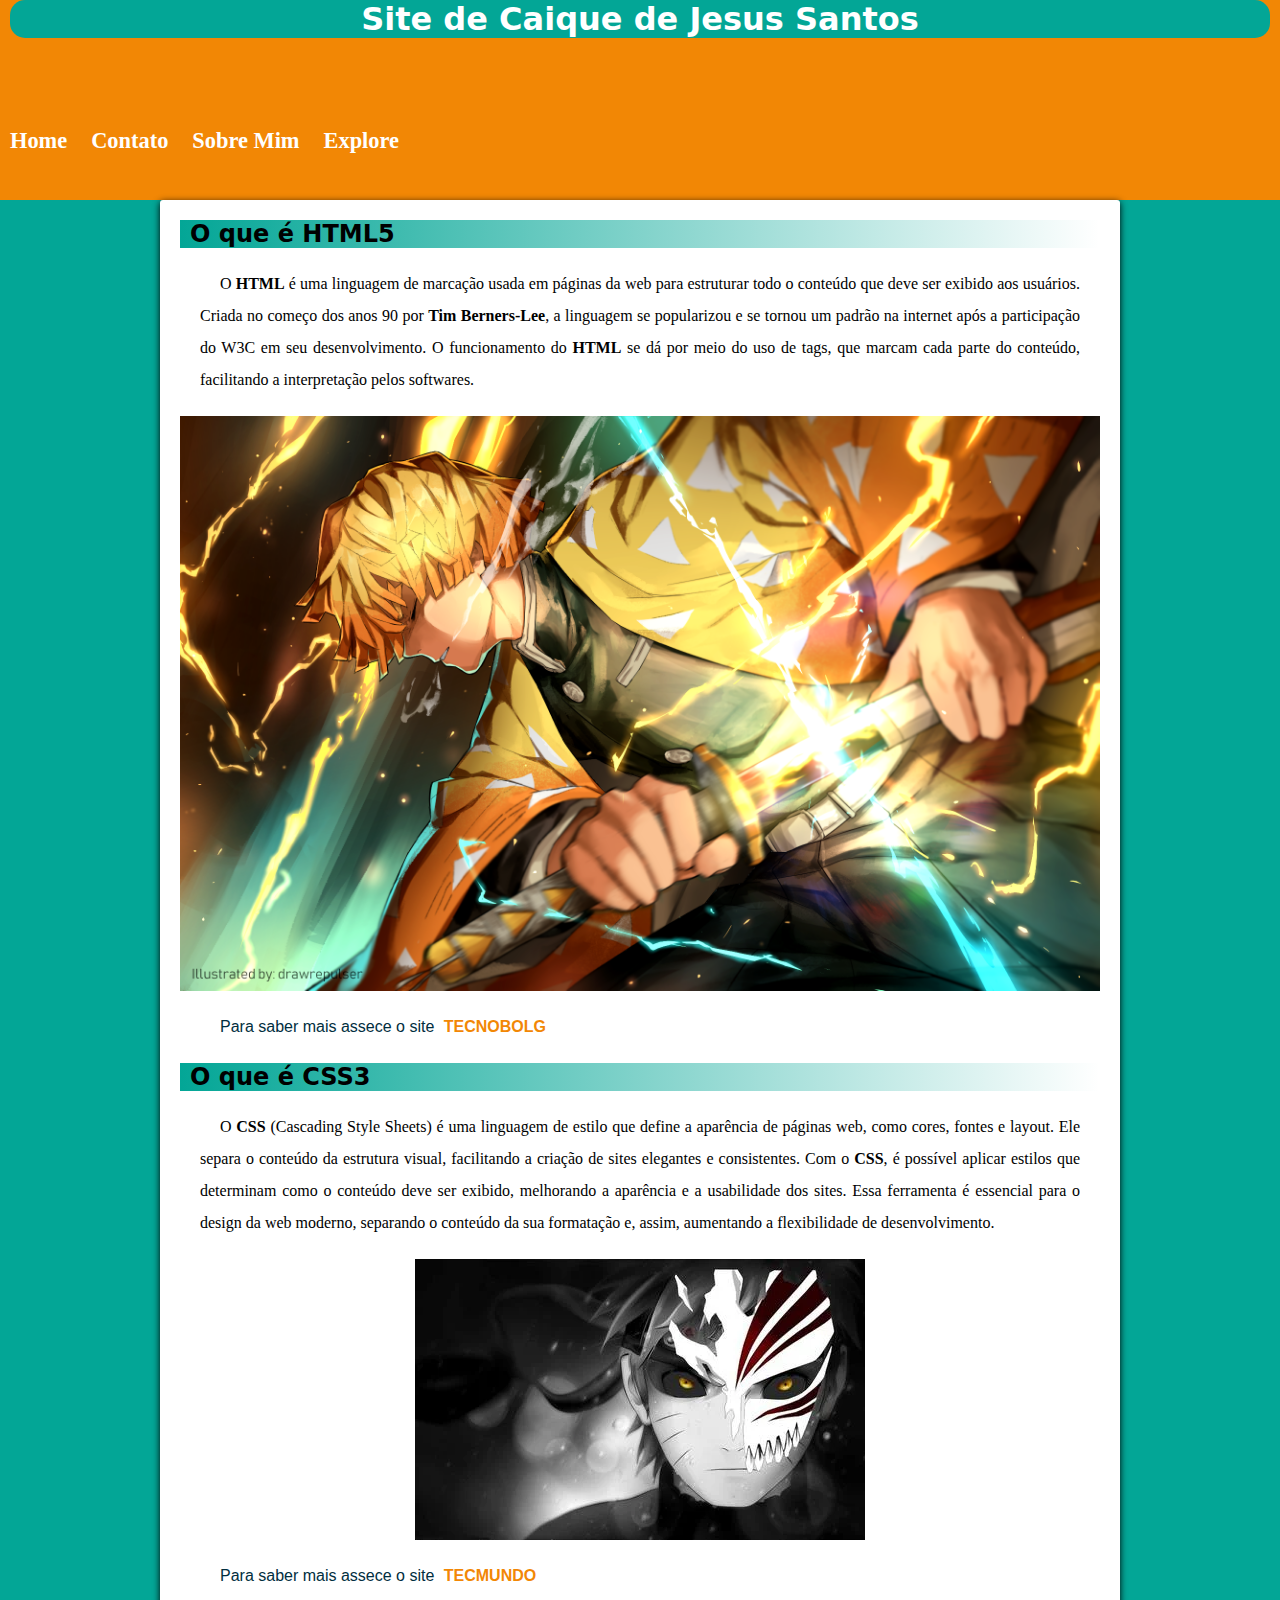
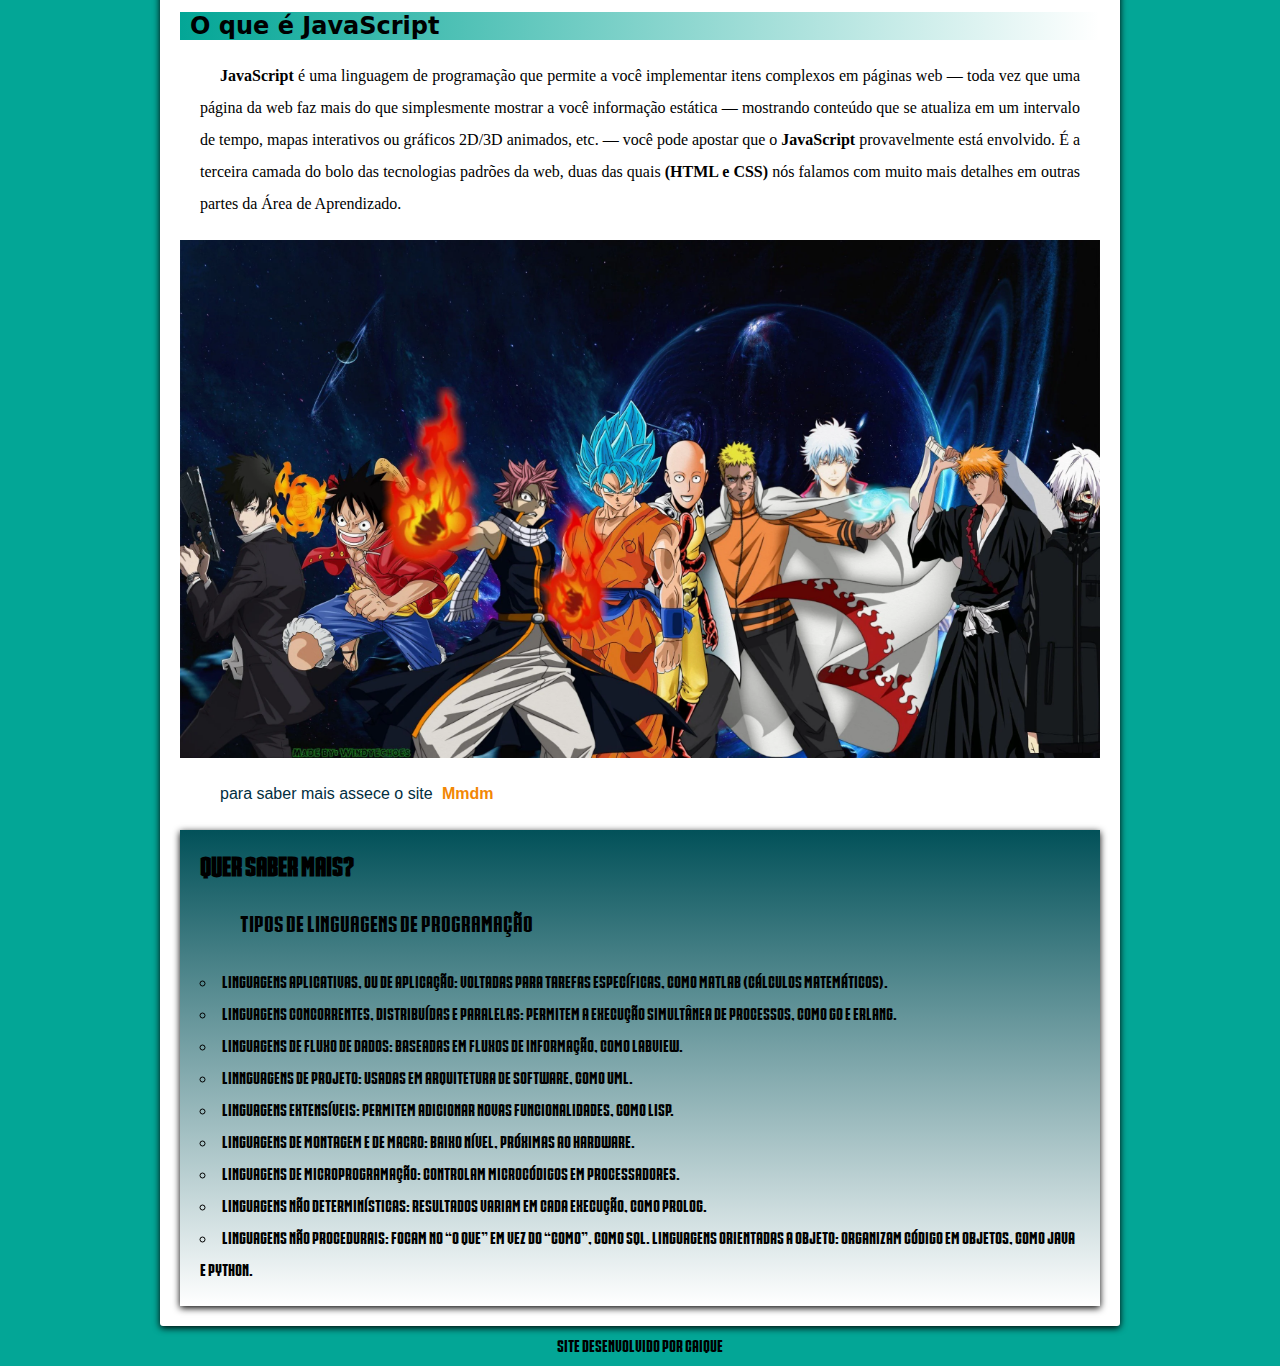
<file: treino.html>
<!DOCTYPE html>
<html lang="pt-br">
<head>
    <meta charset="UTF-8">
    <meta name="viewport" content="width=device-width, initial-scale=1.0">
    <link rel="shortcut icon" href="imagem/android-chrome-192x192.png" type="image/x-icon">
    <link rel="stylesheet" href="tecnologia.css">
    <title>treinando sites responsivos</title>

</head>
<body>
    <header>
            <h1>Site de Caique de Jesus Santos</h1>

            <nav>
                <a href="#">Home</a>
                <a href="#">Contato</a>
                <a href="#">Sobre Mim</a>
                <a href="#">Explore</a>
            </nav>
    </header>
    <main>
            <section>
                <article>
                    <h2>O que é HTML5</h2>
                        <p>O <strong>HTML</strong> é uma linguagem de marcação usada em páginas da web para estruturar todo o conteúdo que deve ser exibido aos usuários. Criada no começo dos anos 90 por <strong>Tim Berners-Lee</strong>, a linguagem se popularizou e se tornou um padrão na internet após a participação do W3C em seu desenvolvimento.
                        O funcionamento do <strong>HTML</strong> se dá por meio do uso de tags, que marcam cada parte do conteúdo, facilitando a interpretação pelos softwares.</p>

                            <img src="imagem/foto-1.png" alt="imagem">

                        <p class="p-link">Para saber mais assece o site <a href="https://tecnoblog.net/responde/o-que-e-html-entenda-para-que-serve-e-como-funciona-a-linguagem-de-marcacao/" target="_blank" rel="external">TECNOBOLG</a></p>
                </article>

                <article>
                    <h2>O que é CSS3</h2>
                        <p>O <strong>CSS</strong> (Cascading Style Sheets) é uma linguagem de estilo que define a aparência de páginas web, como cores, fontes e layout. Ele separa o conteúdo da estrutura visual, facilitando a criação de sites elegantes e consistentes. Com o <strong>CSS</strong>, é possível aplicar estilos que determinam como o conteúdo deve ser exibido, melhorando a aparência e a usabilidade dos sites. Essa ferramenta é essencial para o design da web moderno, separando o conteúdo da sua formatação e, assim, aumentando a flexibilidade de desenvolvimento.</p>

                            <img src="imagem/foto-2.webp" alt="imagem">

                        <p class="p-link">Para saber mais assece o site <a href="https://www.tecmundo.com.br/internet/400120-o-que-e-css-o-que-e-e-como-funciona.htm">TECMUNDO</a></p>
                </article>

                <article>
                   <h2>O que é JavaScript</h2>

                    <p><strong>JavaScript</strong> é uma linguagem de programação que permite a você implementar itens complexos em páginas web — toda vez que uma página da web faz mais do que simplesmente mostrar a você informação estática — mostrando conteúdo que se atualiza em um intervalo de tempo, mapas interativos ou gráficos 2D/3D animados, etc. — você pode apostar que o <strong>JavaScript</strong> provavelmente está envolvido. É a terceira camada do bolo das tecnologias padrões da web, duas das quais<strong> (HTML e CSS) </strong>nós falamos com muito mais detalhes em outras partes da Área de Aprendizado.</p>

                        <img src="imagem/foto-3.webp" alt="imagem">

                    <p class="p-link">para saber mais assece o site <a href="https://developer.mozilla.org/pt-BR/docs/Learn_web_development/Core/Scripting/What_is_JavaScript">Mmdm</a></p>
                </article>

                <aside>
                    <h3>Quer saber mais?</h3>

                        <p>Tipos de linguagens de programação</p>

                        <ul>
                            <li>
                                Linguagens aplicativas, ou de aplicação: voltadas para tarefas específicas, como MATLAB (cálculos matemáticos).

                            </li>
                            <li>
                                Linguagens concorrentes, distribuídas e paralelas: permitem a execução simultânea de processos, como Go e Erlang.</li>
                            <li>
                                Linguagens de fluxo de dados: baseadas em fluxos de informação, como LabVIEW.
                            </li>
                            <li>
                                linnguagens de projeto: usadas em arquitetura de software, como UML.
                            </li>
                            <li>
                                Linguagens extensíveis: permitem adicionar novas funcionalidades, como Lisp.

                            </li>
                            <li>
                                Linguagens de montagem e de macro: baixo nível, próximas ao hardware.
                            </li>
                                <li>Linguagens de microprogramação: controlam microcódigos em processadores.</li>
                            <li>
                                Linguagens não determinísticas: resultados variam em cada execução, como Prolog.
                            </li>
                            <li>
                                Linguagens não procedurais: focam no “o que” em vez do “como”, como SQL.
                                Linguagens orientadas a objeto: organizam código em objetos, como Java e Python.
                            </li>
                        </ul>

                </aside>
            </section>
    </main>
    <footer>
        <p>Site desenvolvido por Caique</p>
    </footer>
</body>
</html
</file>
<file: tecnologia.css>
@charset "UTF-8";

*{
    padding: 0%;
    margin: 0%;
    box-sizing:border-box;
}

@import url('https://fonts.googleapis.com/css2?family=DM+Serif+Text:ital@0;1&display=swap');


@font-face {
    font-family: 'caique' ;
    src: url('fontes/IRON\ MAN\ OF\ WAR\ 002\ NCV.ttf') format('truetype');
}

@import url('https://fonts.googleapis.com/css2?family=Barriecito&display=swap');

:root{
    --cor-1:#012E40;
    --cor2:#025159;
    --cor3:#038C8C;
    --cor4:#03A696;
    --cor5:#F28705;

    --google-fonts:"DM Serif Text", serif;
    --font-family:Arial, "Helvetica Neue", Helvetica, sans-serif;
    --font-secundaria: 'caique';
    --font-3: "Barriecito", system-ui;
}

body{
    background-color:var(--cor4);
}

header{
    background-color: var(--cor5);
    min-height: 200px;
}

header >h1{
    text-align: center;
    font-family: var(--font-3);
    color: white;
    
   
}
header >h1:hover{
   background-color: var(--cor4);
   border-radius: 15px;
   margin: 0px 10px 0px 10px;

  
}

nav > a{
    text-decoration: none;
    font-size: 1.4rem;
    font-weight: bold;
    padding: 10px;
    display: inline-block;
   margin-top: 80px;
   color: white;
}

nav > a:hover{
    background-color:var(--cor4);
    border-radius: 10px;
    transition-duration: 0.5s;
}

main{
    max-width: 960px;
    min-width: 350px;
    background-color: white;
    margin: auto;
    border-radius: 3px;
    padding: 20px;
    box-shadow: 0px 2px 7px black;
}

main h2{
    font-family: var(--font-3);
    background-image: linear-gradient(to right, var(--cor4,),transparent);
    padding-left: 10px;
}

main p{
    text-align: justify;
    text-indent: 20px;
    padding: 20px;
    line-height: 2.0em;
}

main a{
    text-decoration: none;
    font-weight: bold;
    color: var(--cor5);
    padding: 5px;
}

main a:hover{
     background-color: var(--cor2);
     border-radius: 10px;
}

main img{
    max-width: 100%;
    margin: auto;
    display: block;
    height: auto;


}

article .p-link{
    color: var(--cor-1);
    font-family: var(--font-family);
}

aside{
   background-image: linear-gradient(to bottom, var(--cor2,),transparent);
   padding: 20px;
   font-family: var(--font-secundaria);
   font-weight: normal;
   box-shadow: 0px 2px 7px black;
}

aside ul{
    list-style-type: circle;
    list-style-position: inside;
    line-height: 2.0em;
    
}

aside >h3{
    font-size: 1.6em;
}
aside > p{
    font-size: 1.4em;
}

footer{
    padding: 10px;
    font-family: var(--font-secundaria);
    text-align: center;
}
</file>
